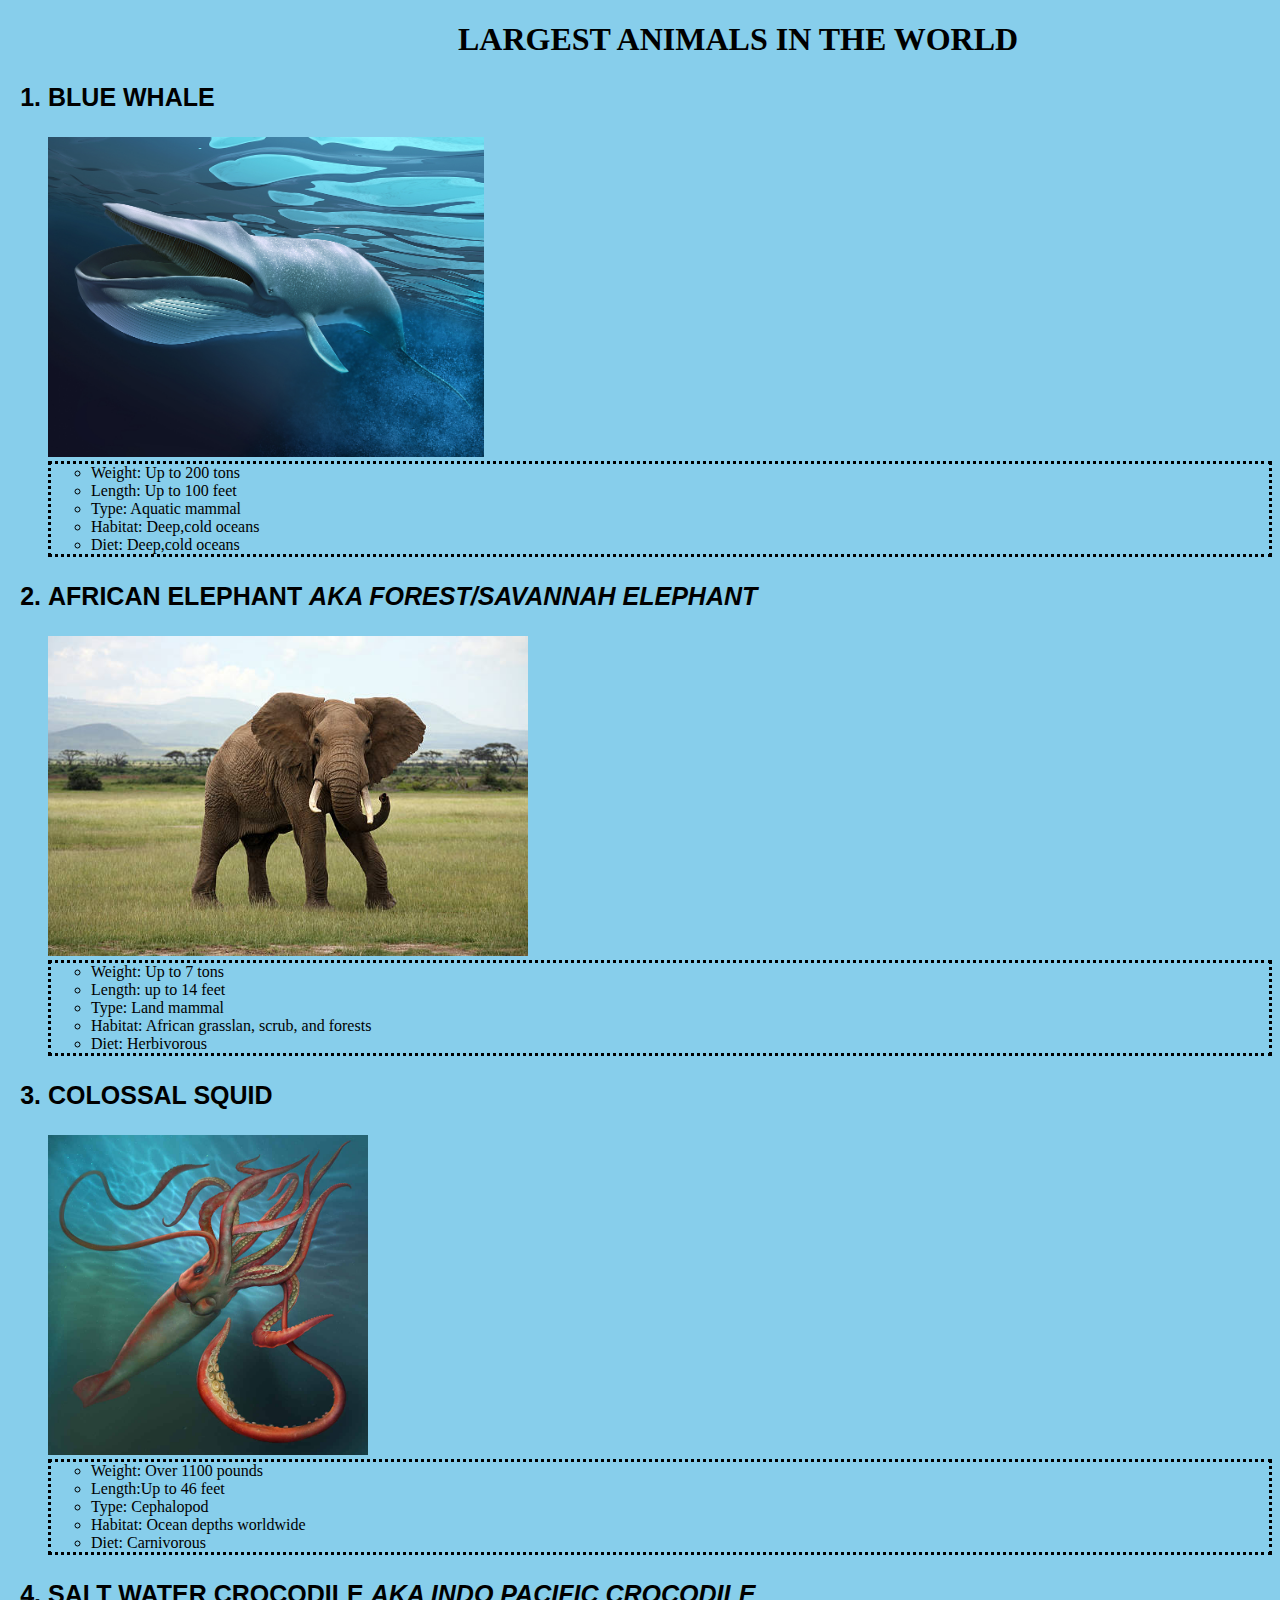
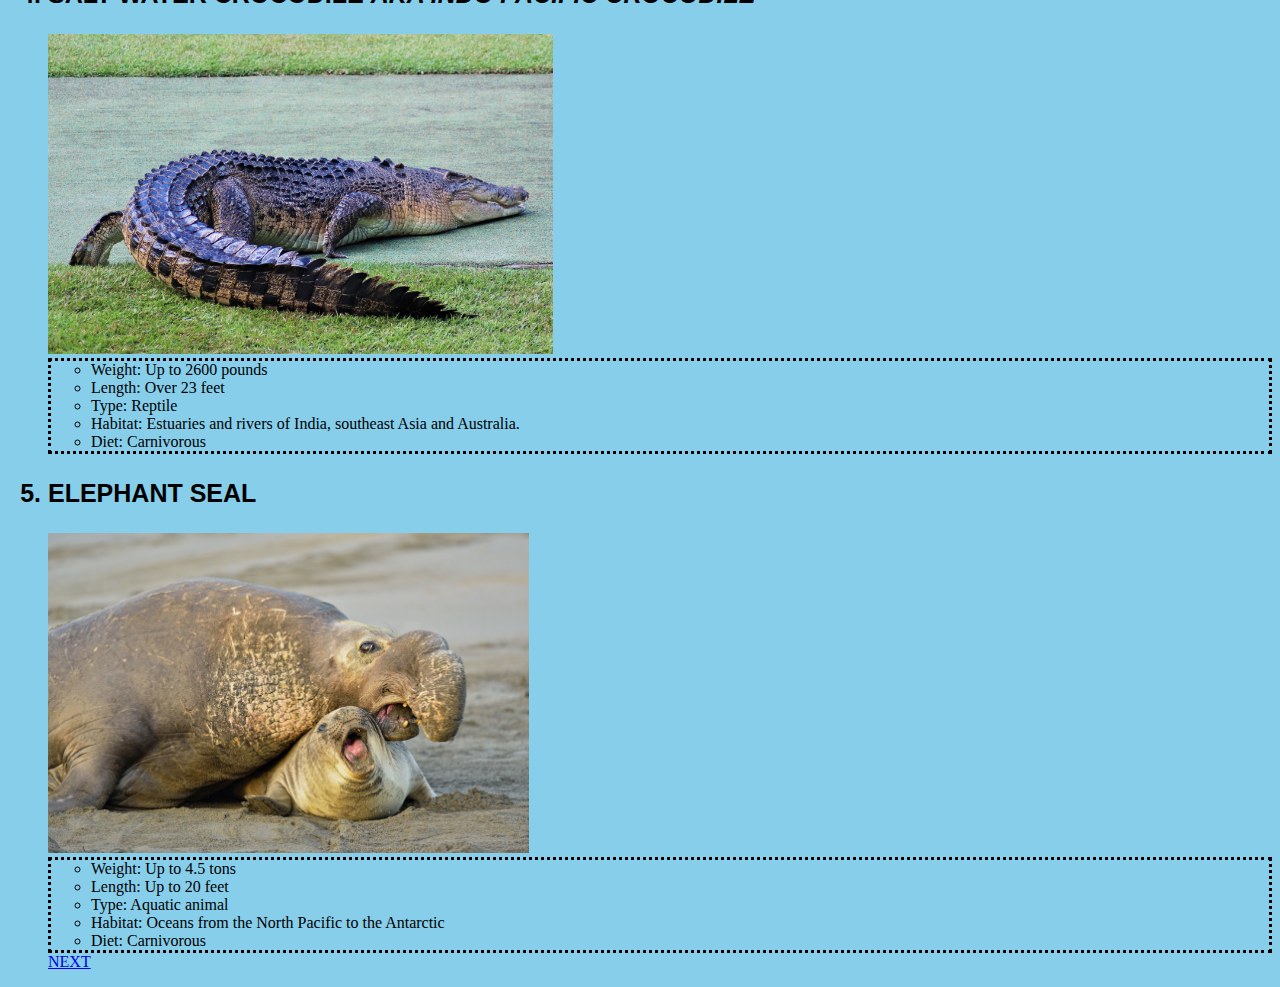
<file: assignment.html>
<!DOCTYPE html>
<html lang="en">

<head>
  <meta charset="UTF-8">
  <meta http-equiv="X-UA-Compatible" content="IE=edge">
  <meta name="viewport" content="width=device-width, initial-scale=1.0">
  <link rel="stylesheet" href="css/styles.css">
  <title>Document</title>
</head>

<body>
  <h1>LARGEST ANIMALS IN THE WORLD</h1>
  <ol>
    <h3>
      BLUE WHALE
    </h3>
    <img src="./assignment/blue whale.jpg" alt="">
    <ul>
      <li>Weight: Up to 200 tons</li>
      <li> Length: Up to 100 feet</li>
      <li> Type: Aquatic mammal</li>
      <li> Habitat: Deep,cold oceans</li>
      <li> Diet: Deep,cold oceans</li>
    </ul>

    <H3>
      AFRICAN ELEPHANT <em>AKA FOREST/SAVANNAH ELEPHANT</em>
    </H3>
    <img src="./assignment/african elephant.jpg" alt="">
    <ul>
      <li>Weight: Up to 7 tons</li>
      <li>Length: up to 14 feet</li>
      <li>Type: Land mammal</li>
      <li>Habitat: African grasslan, scrub, and forests</li>
      <li>Diet: Herbivorous</li>
    </ul>

    <h3>
      COLOSSAL SQUID
    </h3>

    <img src="./assignment/colossal squid.jpg" alt="">
    <ul>
      <li> Weight: Over 1100 pounds</li>
      <li>Length:Up to 46 feet </li>
      <li>Type: Cephalopod</li>
      <li>Habitat: Ocean depths worldwide</li>
      <li>Diet: Carnivorous</li>
    </ul>

    <h3>
      SALT WATER CROCODILE <em>AKA INDO PACIFIC CROCODILE</em>
    </h3>

    <img src="./assignment/crocodile.JPG" alt="">
    <ul>
      <li>Weight: Up to 2600 pounds</li>
      <li>Length: Over 23 feet</li>
      <li>Type: Reptile</li>
      <li>Habitat: Estuaries and rivers of India, southeast Asia and Australia.</li>
      <li>Diet: Carnivorous</li>
    </ul>
    <h3>
      ELEPHANT SEAL
    </h3>
    <img src="./assignment/elephant seal.jpg" alt="" srcset="">
    <ul>
      <li>Weight: Up to 4.5 tons</li>
      <li>Length: Up to 20 feet</li>
      <li>Type: Aquatic animal</li>
      <li>Habitat: Oceans from the North Pacific to the Antarctic</li>
      <li>Diet: Carnivorous</li>
    </ul>
    <a href="index.html">NEXT</a>













  </ol>


</body>

</html>
</file>
<file: css/styles.css>
body{
  background-color: skyblue;

 }
 img{ 
  height: 320px;width: 1100;
 }
 h1{font-weight: bolder;

 }
 h3{font-weight: bolder;
 }
  h3{font-family: 'Franklin Gothic Medium', 'Arial Narrow', Arial, sans-serif;
font-size: 25px;
  }
  h3{display: list-item;
  }
  ul{border-style: dotted;
  }
  h1{padding-left: 450px;
  }
</file>
